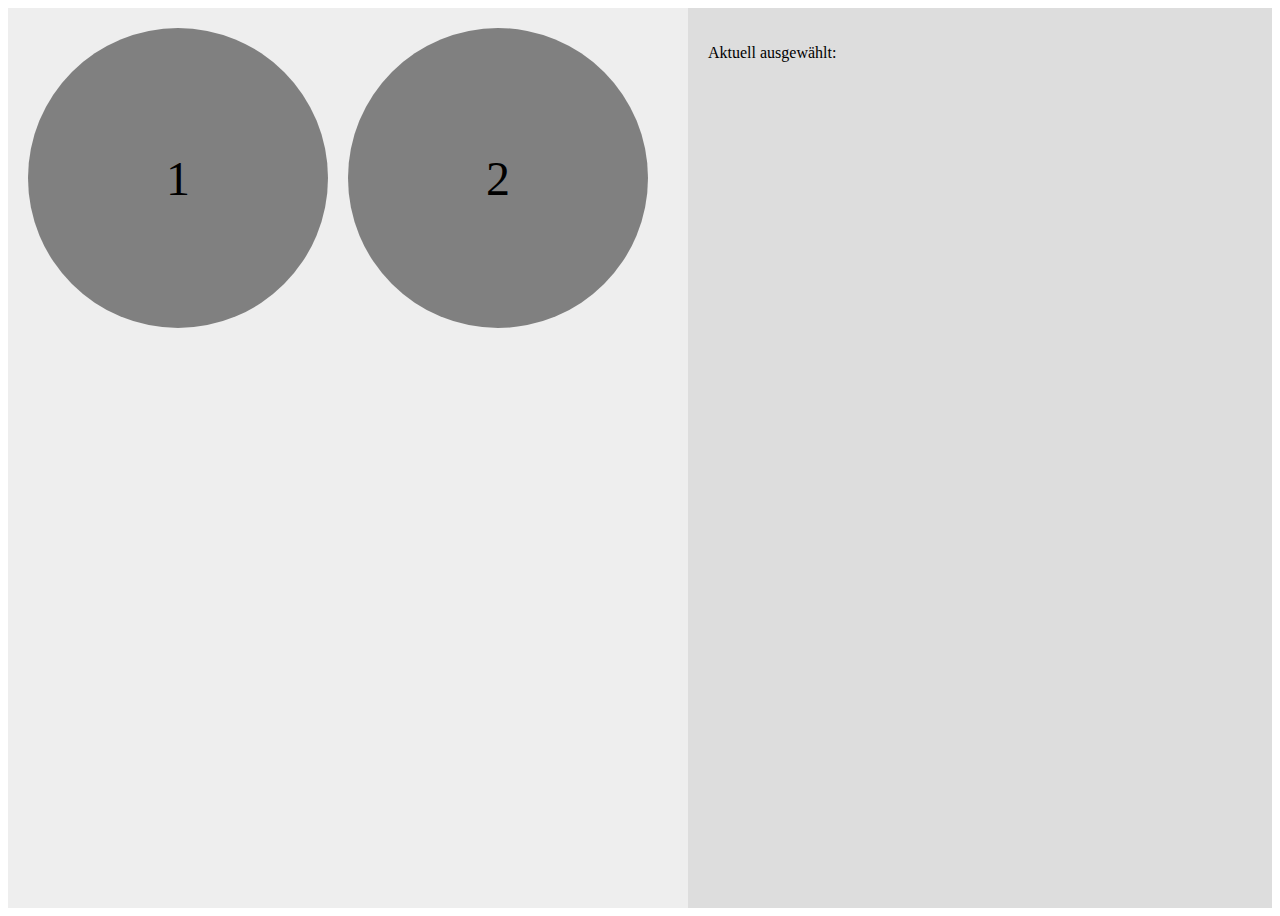
<file: test.html>
<!DOCTYPE html>
<html lang="en">
<head>
    <meta charset="UTF-8">
    <meta name="viewport" content="width=device-width, initial-scale=1.0">
    <title>Document</title>
</head>
<body>

    <style>
        .wrapper {
  display: flex;
  width: 100%;
  height: 100vh;
}

.vinyl-cover {
  display: flex;
  overflow-x: auto;
  width: max-content; /* Breite = so breit wie der Inhalt */
  flex-shrink: 0;     /* Nicht schrumpfen, immer Platz für Inhalt lassen */
  background: #eee;
  padding: 20px;
}

.vinyl-item {
  width: 300px;
  height: 300px;
  margin-right: 20px;
  border-radius: 50%;
  background-color: grey;
  flex-shrink: 0;
  display: flex;
  align-items: center;
  justify-content: center;
  font-size: 3rem;
}

.ausgewählt {
  flex: 1; /* Nimmt den restlichen Platz ein */
  padding: 20px;
  background: #ddd;
  overflow: auto; /* Falls Text zu lang wird */
}

    </style>
    <div class="wrapper">
        <div class="vinyl-cover">
          <div class="vinyl-item">1</div>
          <div class="vinyl-item">2</div>
          <!-- weitere Platten -->
        </div>
        <div class="ausgewählt">
          <p>Aktuell ausgewählt: <span id="current"></span></p>
        </div>
      </div>
      
</body>
</html>
</file>
